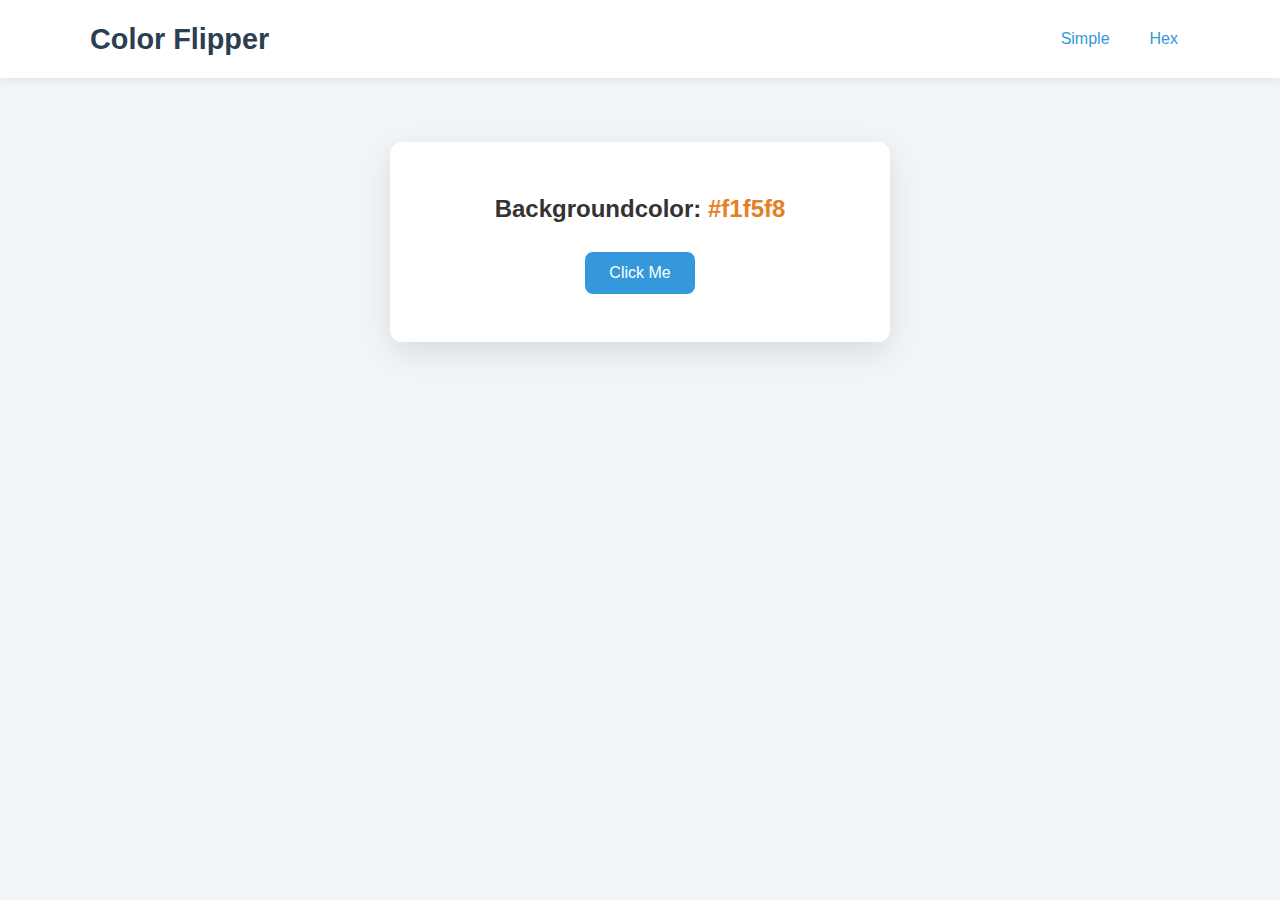
<file: index.html>
<!DOCTYPE html>
<html lang="en">
<head>
    <meta charset="UTF-8">
    <meta name="viewport" content="width=device-width, initial-scale=1.0">
    <title>Document</title>

    <!--style-->
    <link rel="stylesheet" href="style.css"/>
    
</head>
<body>
    <nav>
       <div class="nav-center">
        <h4 id="title">Color Flipper</h4>
        <ul class="nav-links">
            <li><a href="index.html">Simple</a></li>
            <li><a href="hex.html">Hex</a></li>
        </ul>

</div>
    </nav>
    <main>
        <div class="container">
            <h2>Backgroundcolor: <span class="color">#f1f5f8</span></h2>
            <button class="btn">Click Me</button>
        </div>
    </main>

    <!--javascript-->
    <script src="app.js"></script>
</body>
</html>
</file>
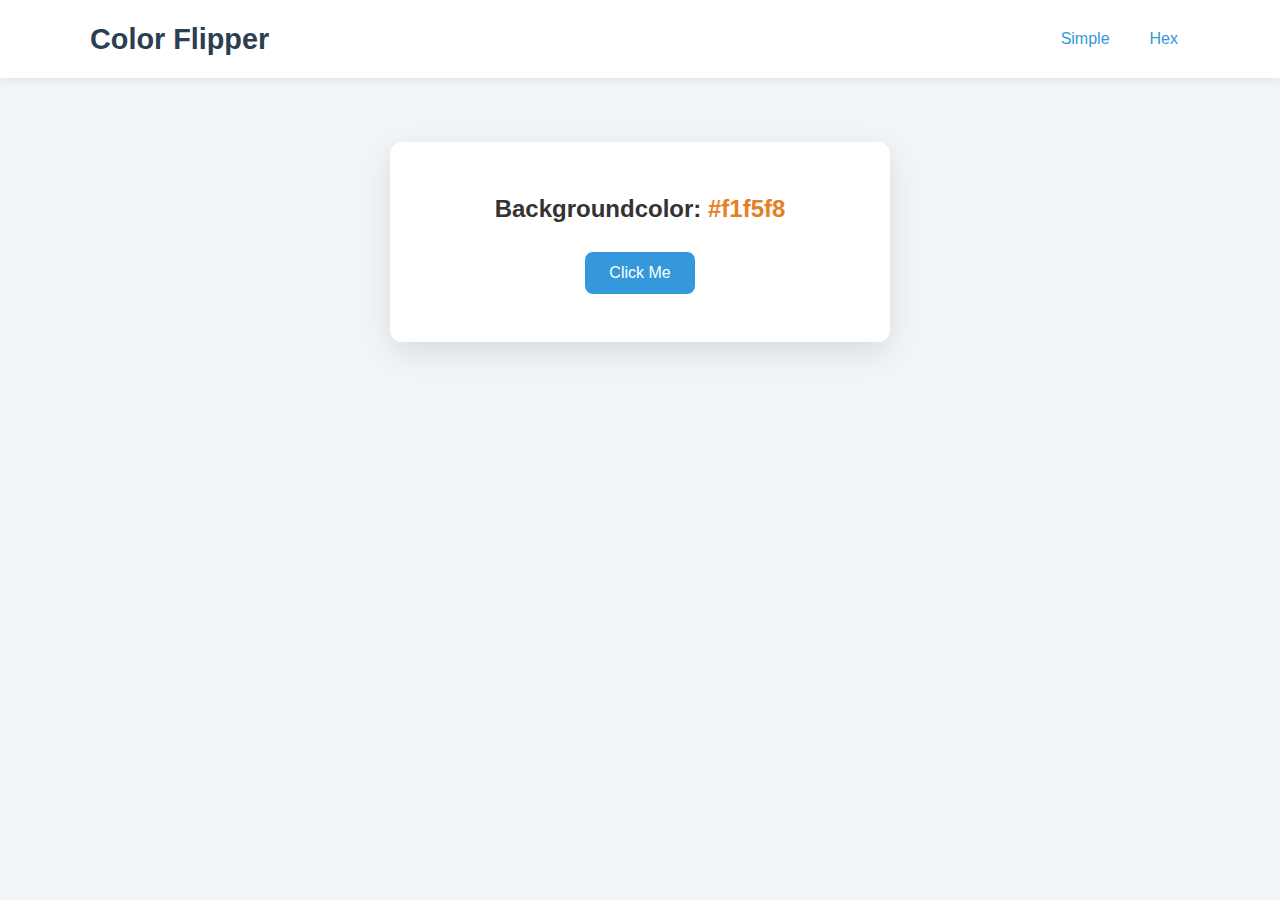
<file: hex.html>
<!DOCTYPE html>
<html lang="en">
<head>
    <meta charset="UTF-8">
    <meta name="viewport" content="width=device-width, initial-scale=1.0">
    <title>Document</title>

    <!--style-->
    <link rel="stylesheet" href="style.css"/>
    
</head>
<body>
    <nav>
       <div class="nav-center">
        <h4 id="title">Color Flipper</h4>
        <ul class="nav-links">
            <li><a href="index.html">Simple</a></li>
            <li><a href="hex.html">Hex</a></li>
        </ul>

</div>
    </nav>
    <main>
        <div class="container">
            <h2>Backgroundcolor: <span class="color">#f1f5f8</span></h2>
            <button class="btn">Click Me</button>
        </div>
    </main>

    <!--javascript-->
    <script src="hex.js"></script>
</body>
</html>
</file>
<file: style.css>
/* Base Reset */
* {
  margin: 0;
  padding: 0;
  box-sizing: border-box;
}

body {
  font-family: 'Segoe UI', Tahoma, Geneva, Verdana, sans-serif;
  background-color: #f1f5f8;
  color: #333;
  line-height: 1.6;
  min-height: 100vh;
}

/* Navigation Bar */
nav {
  background-color: #ffffff;
  box-shadow: 0 2px 10px rgba(0, 0, 0, 0.08);
  padding: 1rem 2rem;
  position: sticky;
  top: 0;
  z-index: 1000;
}

.nav-center {
  display: flex;
  align-items: center;
  justify-content: space-between;
  max-width: 1100px;
  margin: 0 auto;
  flex-wrap: wrap;
}

#title {
  font-size: 1.8rem;
  font-weight: 600;
  color: #2c3e50;
}

/* Navigation Links */
.nav-links {
  list-style: none;
  display: flex;
  gap: 1rem;
}

.nav-links a {
  text-decoration: none;
  color: #3498db;
  font-weight: 500;
  padding: 0.5rem 0.75rem;
  border-radius: 5px;
  transition: background 0.3s ease;
}

.nav-links a:hover {
  background-color: #ecf0f1;
}

/* Main Section */
main {
  display: flex;
  justify-content: center;
  align-items: center;
  padding: 4rem 1rem;
}

.container {
  background-color: #ffffff;
  padding: 3rem 2rem;
  border-radius: 12px;
  box-shadow: 0 10px 30px rgba(0, 0, 0, 0.1);
  text-align: center;
  width: 100%;
  max-width: 500px;
}

.container h2 {
  font-size: 1.5rem;
  margin-bottom: 1.5rem;
}

.color {
  color: #e67e22;
  font-weight: bold;
}

/* Button */
.btn {
  background-color: #3498db;
  color: white;
  border: none;
  padding: 0.75rem 1.5rem;
  border-radius: 8px;
  font-size: 1rem;
  cursor: pointer;
  transition: background 0.3s ease;
}

.btn:hover {
  background-color: #2980b9;
}

/* Responsive Breakpoints */
@media (max-width: 768px) {
  .nav-center {
    flex-direction: column;
    gap: 1rem;
    align-items: center;
    text-align: center;
  }

  #title {
    font-size: 1.6rem;
  }

  .nav-links {
    flex-direction: column;
    gap: 0.5rem;
  }

  .container h2 {
    font-size: 1.25rem;
  }

  .btn {
    width: 100%;
    padding: 1rem;
  }
}

@media (max-width: 480px) {
  nav {
    padding: 0.75rem 1rem;
  }

  .container {
    padding: 2rem 1.5rem;
  }

  .btn {
    font-size: 0.95rem;
  }
}
</file>
